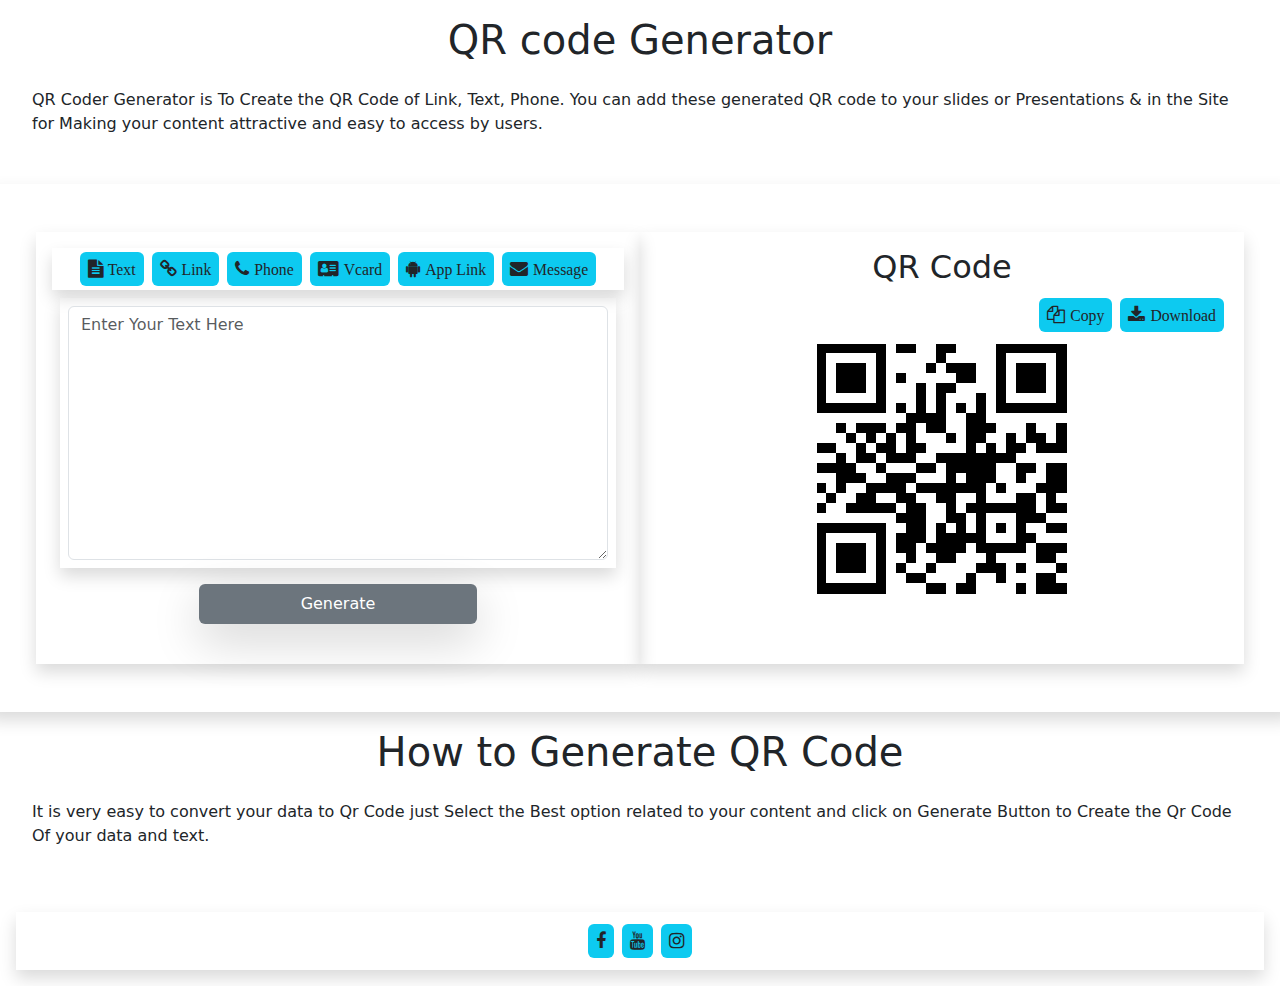
<file: index.html>
<!DOCTYPE html>
<html lang="en">

<head>
    <meta charset="UTF-8">
    <meta http-equiv="X-UA-Compatible" content="IE=edge">
    <link rel="stylesheet" href="css/style.css">
    <meta name="viewport" content="width=device-width, initial-scale=1.0">
    <!--Bootstrap-->
    <link href="https://cdn.jsdelivr.net/npm/bootstrap@5.1.3/dist/css/bootstrap.min.css" rel="stylesheet">
    <script src="https://cdn.jsdelivr.net/npm/bootstrap@5.1.3/dist/js/bootstrap.bundle.min.js"></script>

    <!--Icon Library-->
    <link rel="stylesheet" href="https://cdnjs.cloudflare.com/ajax/libs/font-awesome/4.7.0/css/font-awesome.min.css">



    <title>QR Code Generator</title>
</head>

<body>
    <div class="p-3">
<h1 class="text-center">QR code Generator</h1>
<p class="p-3">
    QR Coder Generator is To Create the QR Code of Link, Text, Phone. You can add these generated QR code to your slides or Presentations & in the Site for Making your content attractive and easy to access by users.
</p>
    </div>
    <div class="row p-5 shadow">
        <div class="shadow p-3 col-sm-12 col-md-6 col-lg-6 col-xl-6 col-xxl-6">

            <div class="d-flex justify-content-center shadow">
                <i class="fa text-center p-2 bg-info m-1 rounded fa-file-text" onclick="formType('planText')"
                    aria-hidden="true">
                    <small>Text</small>
                
                </i>
                <i class="fa text-center p-2 bg-info m-1 rounded fa-link" onclick="formType('siteUrl')" aria-hidden="true">
                    <small>Link</small>
                
                </i>
                <i class="fa text-center p-2 bg-info m-1 rounded fa-phone" onclick="formType('Phone')" aria-hidden="true">
                
                    <small>Phone</small></i>
                <i class="fa text-center p-2 bg-info m-1 rounded fa-vcard" onclick="formType('Vcard')" aria-hidden="true"> <small>Vcard</small></i>
                <i class="fa text-center p-2 bg-info m-1 rounded fa-android" onclick="formType('App')" aria-hidden="true"> <small>App Link</small></i>
                <i class="fa text-center p-2 bg-info m-1 rounded fa-envelope" onclick="formType('Message')" aria-hidden="true"> <small>Message</small></i>
            </div>

            <div class="p-2 flex align-items-center flex-column justify-content-center">
                <div id="formBlock" class="shadow p-2">



                </div>
                <div class="d-flex align-items-center flex-column">
                    <input type="submit" onclick="QRCodeGenerator()" value="Generate" id="generateButton"
                        class="p-2 m-3 bg-secondary text-white rounded border-0 w-50 shadow-lg">
                </div>

            </div>

        </div>

        <div class="shadow p-3 col-sm-12 col-md-6 col-lg-6 col-xl-6 col-xxl-6">
            <h2 class="text-center">QR Code</h2>

            <div class="d-flex justify-content-end">
                <i class="fa text-center p-2 bg-info m-1 rounded  fa-copy" onclick="copyQR()" aria-hidden="true"> <small>Copy</small></i>
                <i class="fa text-center p-2 bg-info m-1 rounded fa-download" onclick="downloadQR()" aria-hidden="true"> <small>Download</small></i>
            </div>

            <div class="p-2">
                <div class="d-flex align-items-center flex-column" id="qrcode"></div>
            </div>
        </div>
    </div>
    <div class="p-3">
        <h1 class="text-center">How to Generate QR Code</h1>
        <p class="p-3">
           It is very easy to convert your data to Qr Code just Select the Best option related to your content and click on Generate Button to Create the Qr Code Of your data and text.
        </p>
            </div>
            <div class="d-flex p-2 m-3 justify-content-center shadow">
                <a href="https://www.facebook.com/thecodepie" class="text-reset"> <i class="fa text-center p-2 bg-info m-1 rounded fa-facebook" aria-hidden="true"></i></a>
                <a href="https://www.youtube.com/channel/UCeIKRiHamPwip-_zyPXOYug" class="text-reset"><i class="fa text-center p-2 bg-info m-1 rounded fa-youtube" aria-hidden="true"></i></a>
                <a href="https://www.instagram.com/thecodepie/"class="text-reset" ><i class="fa text-center p-2 bg-info m-1 rounded fa-instagram" aria-hidden="true"></i></a>
               
                
                

            </div>
    <script src="js/qrcode.min.js"></script>
    <script src="js/qrcode.js"></script>
</body>

</html>
</file>
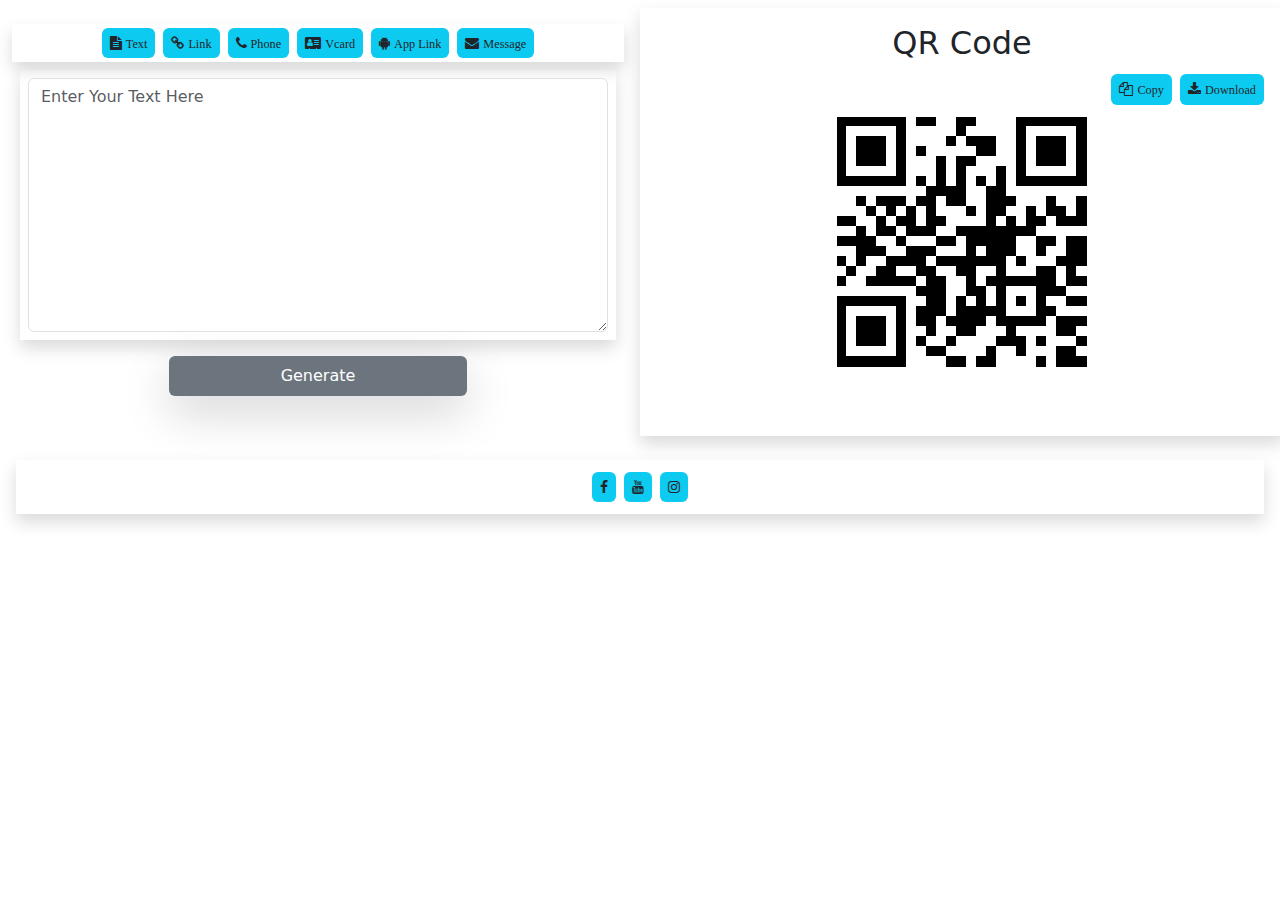
<file: qrcodeapp/qrcodeapp/assets/index.html>
<!DOCTYPE html>
<html lang="en">

<head>
    <meta charset="UTF-8">
    <meta http-equiv="X-UA-Compatible" content="IE=edge">
    <link rel="stylesheet" href="css/style.css">
    <meta name="viewport" content="width=device-width, initial-scale=1.0">
    <!--Bootstrap-->
    <link href="https://cdn.jsdelivr.net/npm/bootstrap@5.1.3/dist/css/bootstrap.min.css" rel="stylesheet">
    <script src="https://cdn.jsdelivr.net/npm/bootstrap@5.1.3/dist/js/bootstrap.bundle.min.js"></script>

    <!--Icon Library-->
    <link rel="stylesheet" href="https://cdnjs.cloudflare.com/ajax/libs/font-awesome/4.7.0/css/font-awesome.min.css">



    <title>QR Code Generator</title>
</head>

<body>

    <div class="row p-2 ">
        <div class="p-3 col-sm-12 col-md-6 col-lg-6 col-xl-6 col-xxl-6">

            <div class="d-flex justify-content-center shadow">
                <i class="fa text-center p-2 bg-info m-1 rounded fa-file-text" onclick="formType('planText')" aria-hidden="true">
                    <small>Text</small>
                
                </i>
                <i class="fa text-center p-2 bg-info m-1 rounded fa-link" onclick="formType('siteUrl')" aria-hidden="true">
                    <small>Link</small>
                
                </i>
                <i class="fa text-center p-2 bg-info m-1 rounded fa-phone" onclick="formType('Phone')" aria-hidden="true">
                
                    <small>Phone</small></i>
                <i class="fa text-center p-2 bg-info m-1 rounded fa-vcard" onclick="formType('Vcard')" aria-hidden="true"> <small>Vcard</small></i>
                <i class="fa text-center p-2 bg-info m-1 rounded fa-android" onclick="formType('App')" aria-hidden="true"> <small>App Link</small></i>
                <i class="fa text-center p-2 bg-info m-1 rounded fa-envelope" onclick="formType('Message')" aria-hidden="true"> <small>Message</small></i>
            </div>

            <div class="p-2 flex align-items-center flex-column justify-content-center">
                <div id="formBlock" class="shadow p-2">



                </div>
                <div class="d-flex align-items-center flex-column">
                    <input type="submit" onclick="QRCodeGenerator()" value="Generate" id="generateButton" class="p-2 m-3 bg-secondary text-white rounded border-0 w-50 shadow-lg">
                </div>

            </div>

        </div>

        <div class="shadow p-3 col-sm-12 col-md-6 col-lg-6 col-xl-6 col-xxl-6">
            <h2 class="text-center">QR Code</h2>

            <div class="d-flex justify-content-end">
                <i class="fa text-center p-2 bg-info m-1 rounded  fa-copy" onclick="copyQR()" aria-hidden="true"> <small>Copy</small></i>
                <i class="fa text-center p-2 bg-info m-1 rounded fa-download" onclick="downloadQR()" aria-hidden="true"> <small>Download</small></i>
            </div>

            <div class="p-2">
                <div class="d-flex align-items-center flex-column" id="qrcode"></div>
            </div>
        </div>
    </div>
    <div class="d-flex p-2 m-3 justify-content-center shadow">
        <a href="https://www.facebook.com/thecodepie" class="text-reset"> <i class="fa text-center p-2 bg-info m-1 rounded fa-facebook" aria-hidden="true"></i></a>
        <a href="https://www.youtube.com/channel/UCeIKRiHamPwip-_zyPXOYug" class="text-reset"><i class="fa text-center p-2 bg-info m-1 rounded fa-youtube" aria-hidden="true"></i></a>
        <a href="https://www.instagram.com/thecodepie/" class="text-reset"><i class="fa text-center p-2 bg-info m-1 rounded fa-instagram" aria-hidden="true"></i></a>
    </div>
    <script src="js/qrcode.min.js"></script>
    <script src="js/qrcode.js"></script>
</body>

</html>
</file>
<file: css/style.css>
.fa{
    font-size: 18px !important;
}
.fa:active{
    font-size: 16px !important;
}
</file>
<file: qrcodeapp/qrcodeapp/assets/css/style.css>
.fa {
    font-size: 14px !important;
}

.fa:active {
    font-size: 12px !important;
}
</file>
